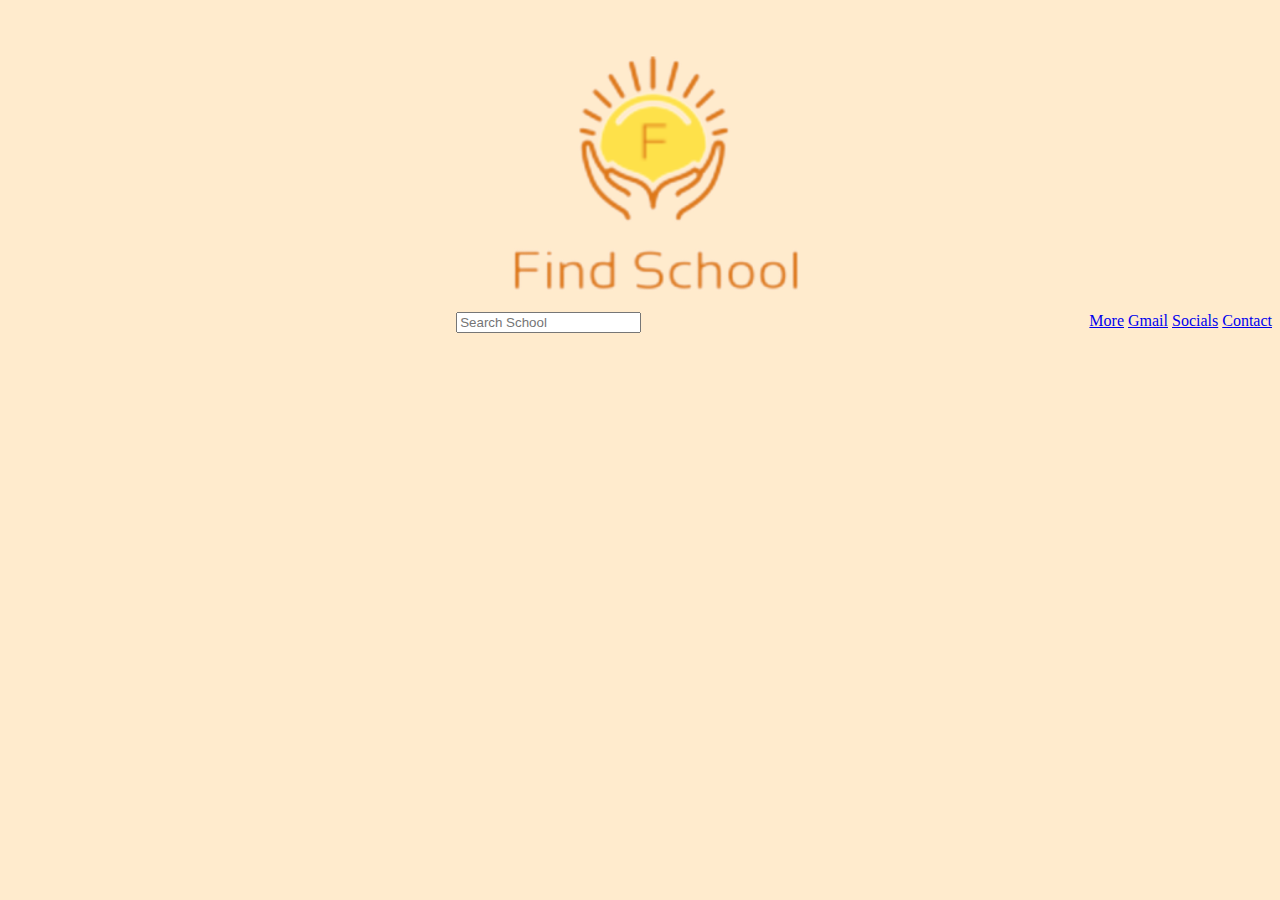
<file: Hackathon/index.html>
<!DOCTYPE html>
<html lang="en">
<head>
    <meta charset="UTF-8">
    <meta http-equiv="X-UA-Compatible" content="IE=edge">
    <meta name="viewport" content="width=device-width, initial-scale=1.0">
    <title>Structure</title>
    <link rel="stylesheet" href="style.css">
</head>
<body>
    <div class="logo"><img src="logo1.png" height="300">
    </div>
    <body class="searchbar" style="background-color: blanchedalmond;">
        <input type="search" value="" placeholder="Search School" id="search" onchange="openPage()" class="">

      
        <script>
            function openPage(){
                var x = document.getElementById("search").value;

                if ( x === "SIS")
                window.open("sis.html")
                
            if ( x === "Binus")
                window.open("binus.html")
            }
        </script>

    </div>
</div>


<div class="info">
    <a href="#">More</a>
    <a href="#">Gmail</a>
    <a href="#">Socials</a> 
    <a href="#">Contact</a> 
    </div>
</div>
</body>
</html>
</file>
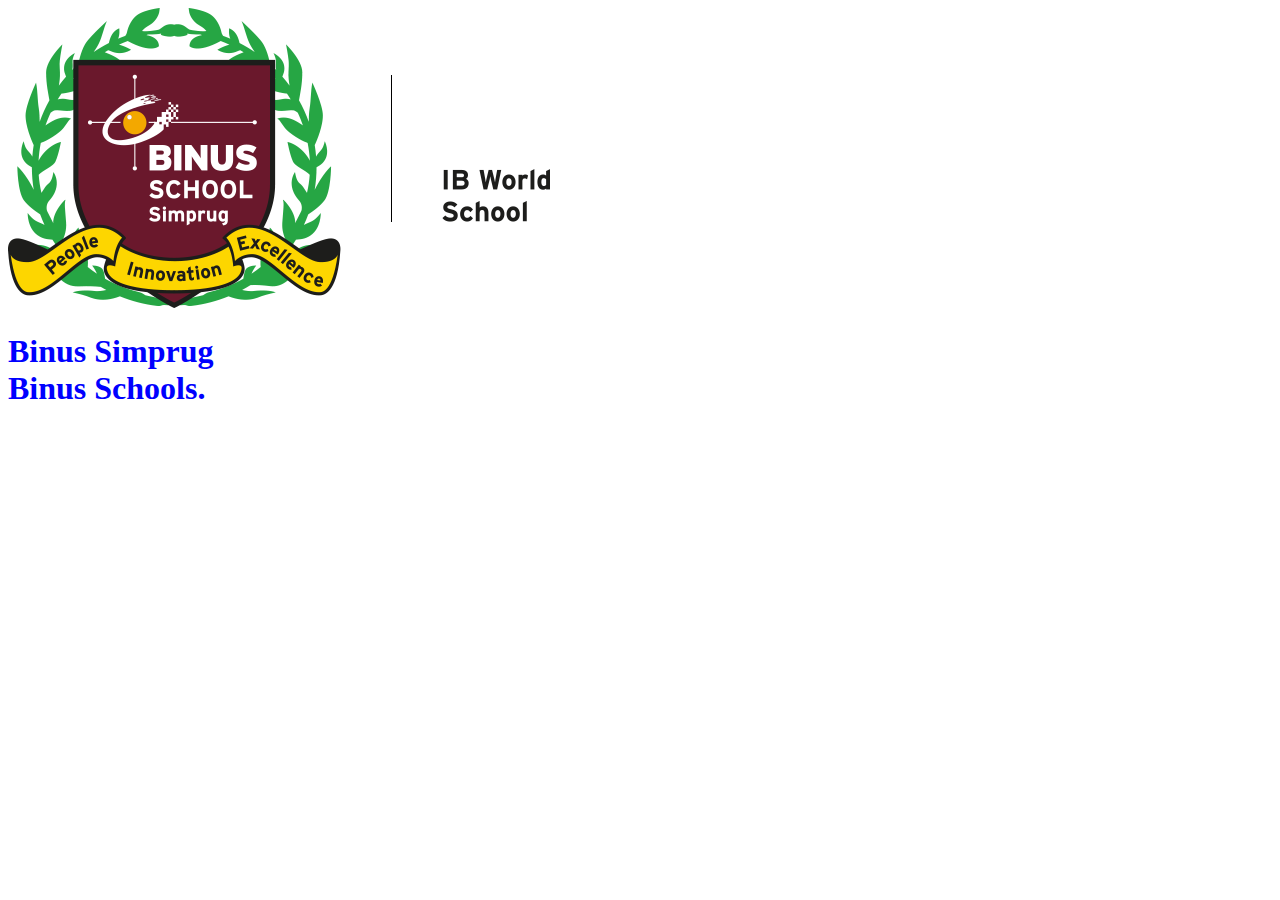
<file: Hackathon/binus.html>
<!DOCTYPE html>
<html lang="en">
<head>
    <meta charset="UTF-8">
    <meta http-equiv="X-UA-Compatible" content="IE=edge">
    <meta name="viewport" content="width=device-width, initial-scale=1.0">
    <title>SIS</title>
</head>
<body>
    


    <div class="logob">
        <img src="binus.png">
    </div>

  
    <h1 class="sis" style="color: blue;">
    
        Binus Simprug
        <br>Binus Schools. </br>
    </h1>

    <p><iframe src="https://www.google.com/maps/embed?pb=!1m18!1m12!1m3!1d3966.2200473818916!2d106.78276911527543!3d-6.234698695486902!2m3!1f0!2f0!3f0!3m2!1i1024!2i768!4f13.1!3m3!1m2!1s0x2e69f105f6059c69%3A0xbbf1e9af71a87e02!2sBINUS%20SCHOOL%20Simprug!5e0!3m2!1sen!2sid!4v1647697837852!5m2!1sen!2sid" width="400" height="300" style="border:0;" allowfullscreen="" loading="lazy"></iframe></p>
</body>
</html>
</file>
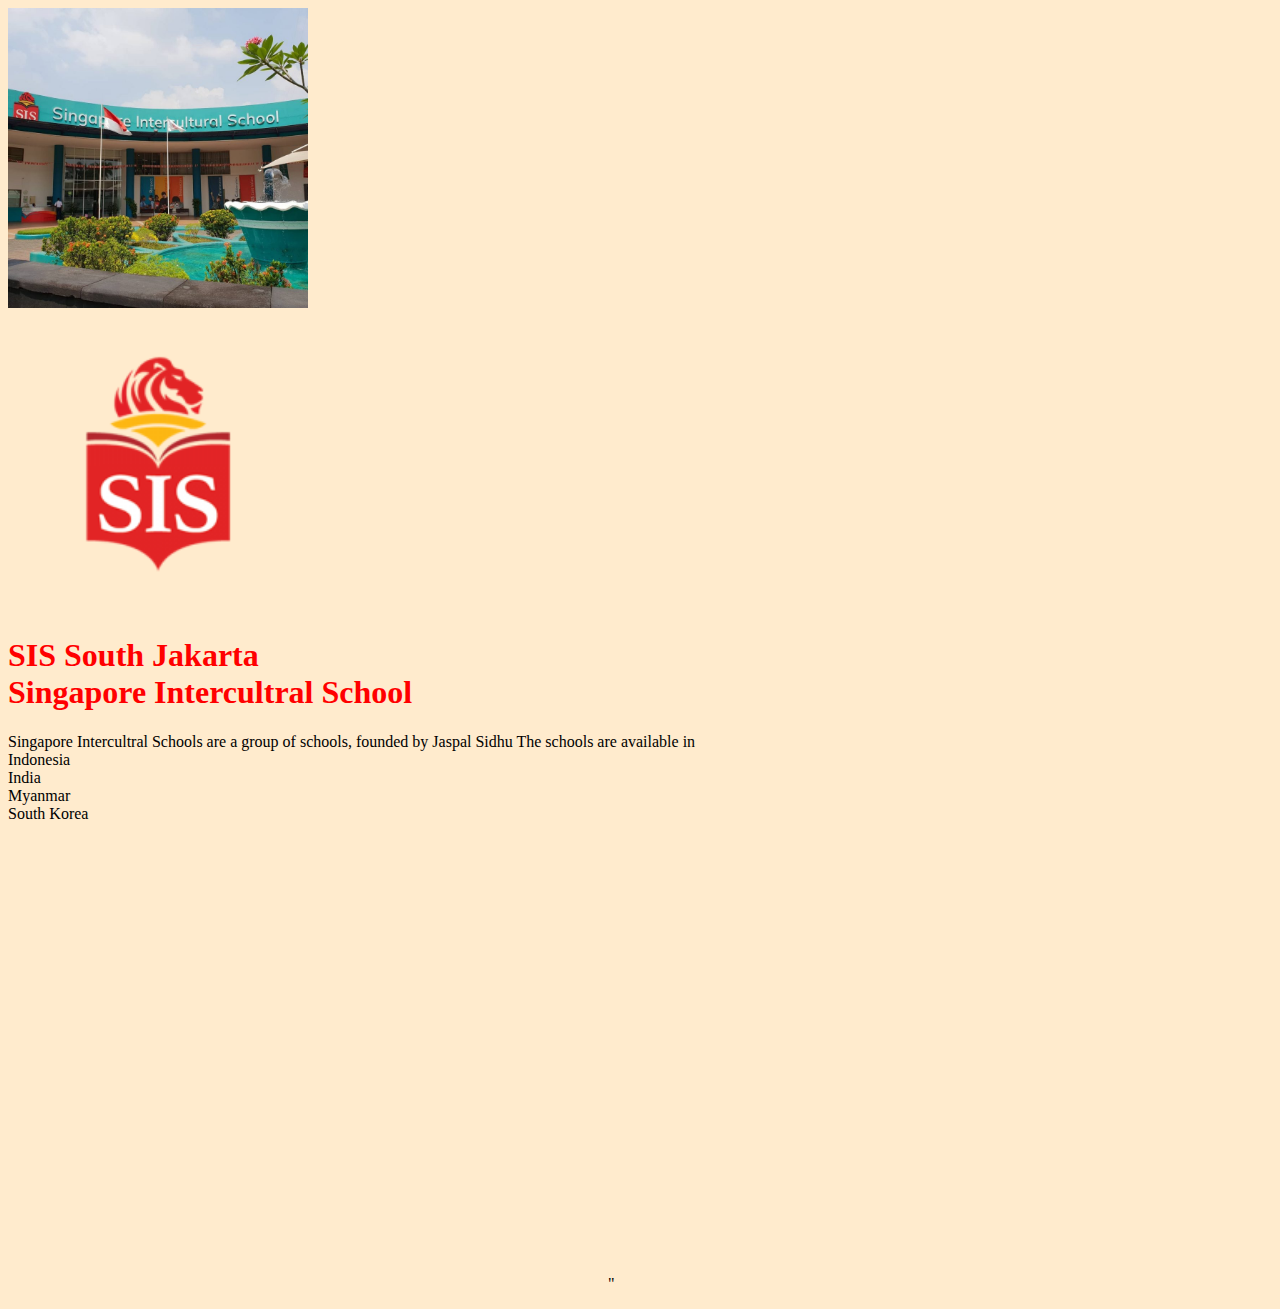
<file: Hackathon/sis.html>
<!DOCTYPE html>
<html lang="en">
<head>
    <meta charset="UTF-8">
    <meta http-equiv="X-UA-Compatible" content="IE=edge">
    <meta name="viewport" content="width=device-width, initial-scale=1.0">
    <title>SIS</title>
</head>
<body>
    
    <div class="pic">
        <img src="sis.jpg" height="300px" >
    </div>

    <div class="pic2">
        <img src="sislogo.png" height="300px">
    </div>

    <body style="background-color:blanchedalmond ;"></body>
  
    <h1 class="sis" style="color: red;">
    
        SIS South Jakarta
        <br>Singapore Intercultral School</br>
    </h1>

    <div class="info">
        Singapore Intercultral Schools are a group of schools, founded by Jaspal Sidhu
        The schools are available in 
        <li>Indonesia </li>
        <li>India </li>
        <li>Myanmar </li>
        <li>South Korea </li>
    </div>


    <p><iframe src="https://www.google.com/maps/embed?pb=!1m18!1m12!1m3!1d3965.721476666125!2d106.78266455127971!3d-6.300281763394438!2m3!1f0!2f0!3f0!3m2!1i1024!2i768!4f13.1!3m3!1m2!1s0x2e69ee27885be4d3%3A0x3dfc6341313c2d28!2sSIS%20South%20Jakarta!5e0!3m2!1sen!2sid!4v1647690729198!5m2!1sen!2sid" width="600" height="450" style="border:0;" allowfullscreen="" loading="lazy"></iframe>"</p>
</body>
</html>
</file>
<file: Hackathon/style.css>
.logo{
    text-align: center;
}


.searchbar{
    text-align: center;
    height:15cm;
    color: #2f3640 ; 
} 

.text{
    text-align: center;
}

.info{
    float: right;
    color: brown;
}
</file>
